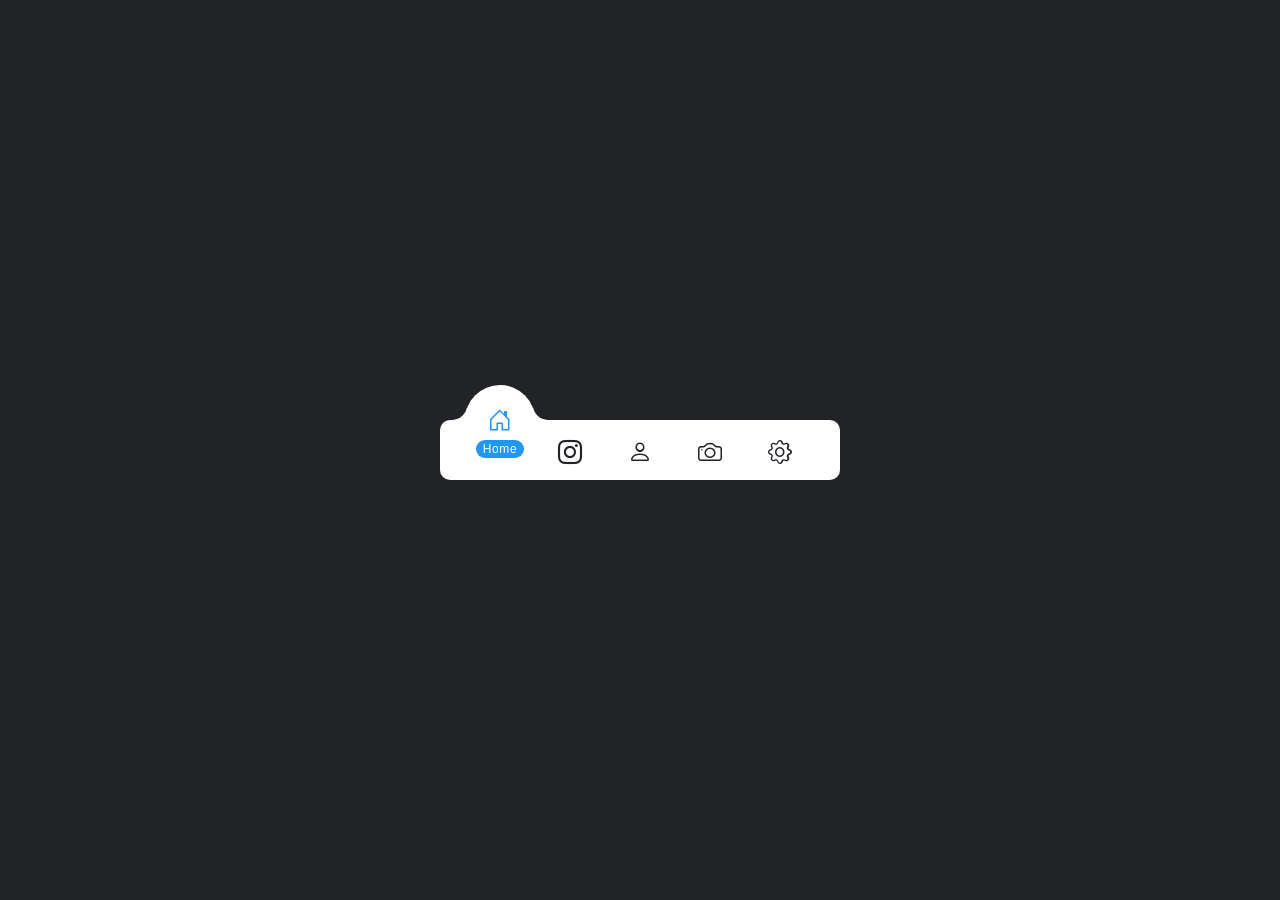
<file: Navbar project/index.html>
<!DOCTYPE html>
<html>
<head>
	<title>JavaScript Navbar</title>
	<link rel="stylesheet" href="style.css">
	<link rel="stylesheet" href="bootstrap-icons\bootstrap-icons.css">
</head>
<body>
<div class="navigation">
	<ul>
		<li class="list active">
			<a href="#">
				<span class="icon">
					<i class="bi bi-house-door"></i>
				</span>
				<span class="text">Home</span>
			</a>
		</li>
		<li class="list">
			<a href="#">
				<span class="icon">
					<i class="bi bi-instagram"></i>
				</span>
				<span class="text">Logo</span>
			</a>
		</li>
		<li class="list" >
			<a href="#">
				<span class="icon">
					<i class="bi bi-person"></i>
				</span>
				<span class="text">About</span>
			</a>
		</li>
		<li class="list" >
			<a href="#">
				<span class="icon">
					<i class="bi bi-camera"></i>
				</span>
				<span class="text">Servis</span>
			</a>
		</li>
		<li class="list">
			<a href="#">
				<span class="icon">
					<i class="bi bi-gear"></i>
				</span>
				<span class="text">Settings</span>
			</a>
		</li>
		<div class="indicator">
		</div>
	</ul>
</div>
<script src="main.js"></script>
</body>
</html>
</file>
<file: Navbar project/style.css>
*{
	padding: 0;
	margin: 0;
	box-sizing: border-box;
	font-family: sans-serif;
}
body{
	display: flex;
	justify-content: center;
	align-items: center;
	min-height: 100vh;
	background-color: #222327;
}
.navigation{
	position: relative;
	width: 400px;
	height: 60px;
	background-color: #fff;
	display: flex;
	justify-content: center;
	align-items: center;
	border-radius: 10px;
}
.navigation ul{
	display: flex;
	width: 350px;
}
.navigation ul li{
	list-style-type: none;
	position: relative;
	width: 70px;
	height: 60px;
	z-index: 2;
}
.navigation ul li a{
	position: relative;
	display: flex;
	justify-content: center;
	align-items: center;
	flex-direction: column;
	text-align: center;
	font-weight: 500;
	width: 100%;
}
.navigation ul li a .icon{
	position: relative;
	display: block;
	font-size: 1.5em;
	transition: 0.5s;
	color: #222327;
	line-height: 65px;
}
.navigation ul li.active a .icon{
	transform: translateY(-32px);
	color: #2196f3;
}
.navigation ul li a .text{
	position: absolute;
	background-color: #2196f3;
	color: #fff;
	padding: 2px 7px;
	border-radius: 12px;
	font-weight: 400;
	font-size: 0.75em; 
	letter-spacing: 0.05em;
	transition: 0.5s;
	opacity: 0;
	transform: translateY(15px);
}
.navigation ul li.active a .text{
	transform: translateY(-4px);
	opacity: 1;
}
.indicator{
	position: absolute;
	top: -35px;
	width: 70px;
	height: 70px;
	background-color: #fff;
	border-radius: 50%;
	z-index: 1;
	transition: 0.5s;
}
.indicator::before{
	content: '';
	position: absolute;
	top: 5px;
	left: -28px;
	width: 30px;
	height: 30px;
	background-color: transparent;
	border-radius: 50%;
	box-shadow: 15px 18px #fff;
}
.indicator::after{
	content: '';
	position: absolute;
	top: 5px;
	right: -28px;
	width: 30px;
	height: 30px;
	background-color: transparent;
	border-radius: 50%;
	box-shadow: -15px 18px #fff;
}

/**/
.navigation ul li:nth-child(1).active ~ .indicator{
	transform: translateX(calc(70px * 0));
}
.navigation ul li:nth-child(2).active ~ .indicator{
	transform: translateX(calc(70px * 1));
}
.navigation ul li:nth-child(3).active ~ .indicator{
	transform: translateX(calc(70px * 2));
}
.navigation ul li:nth-child(4).active ~ .indicator{
	transform: translateX(calc(70px * 3));
}
.navigation ul li:nth-child(5).active ~ .indicator{
	transform: translateX(calc(70px * 4));
}
</file>
